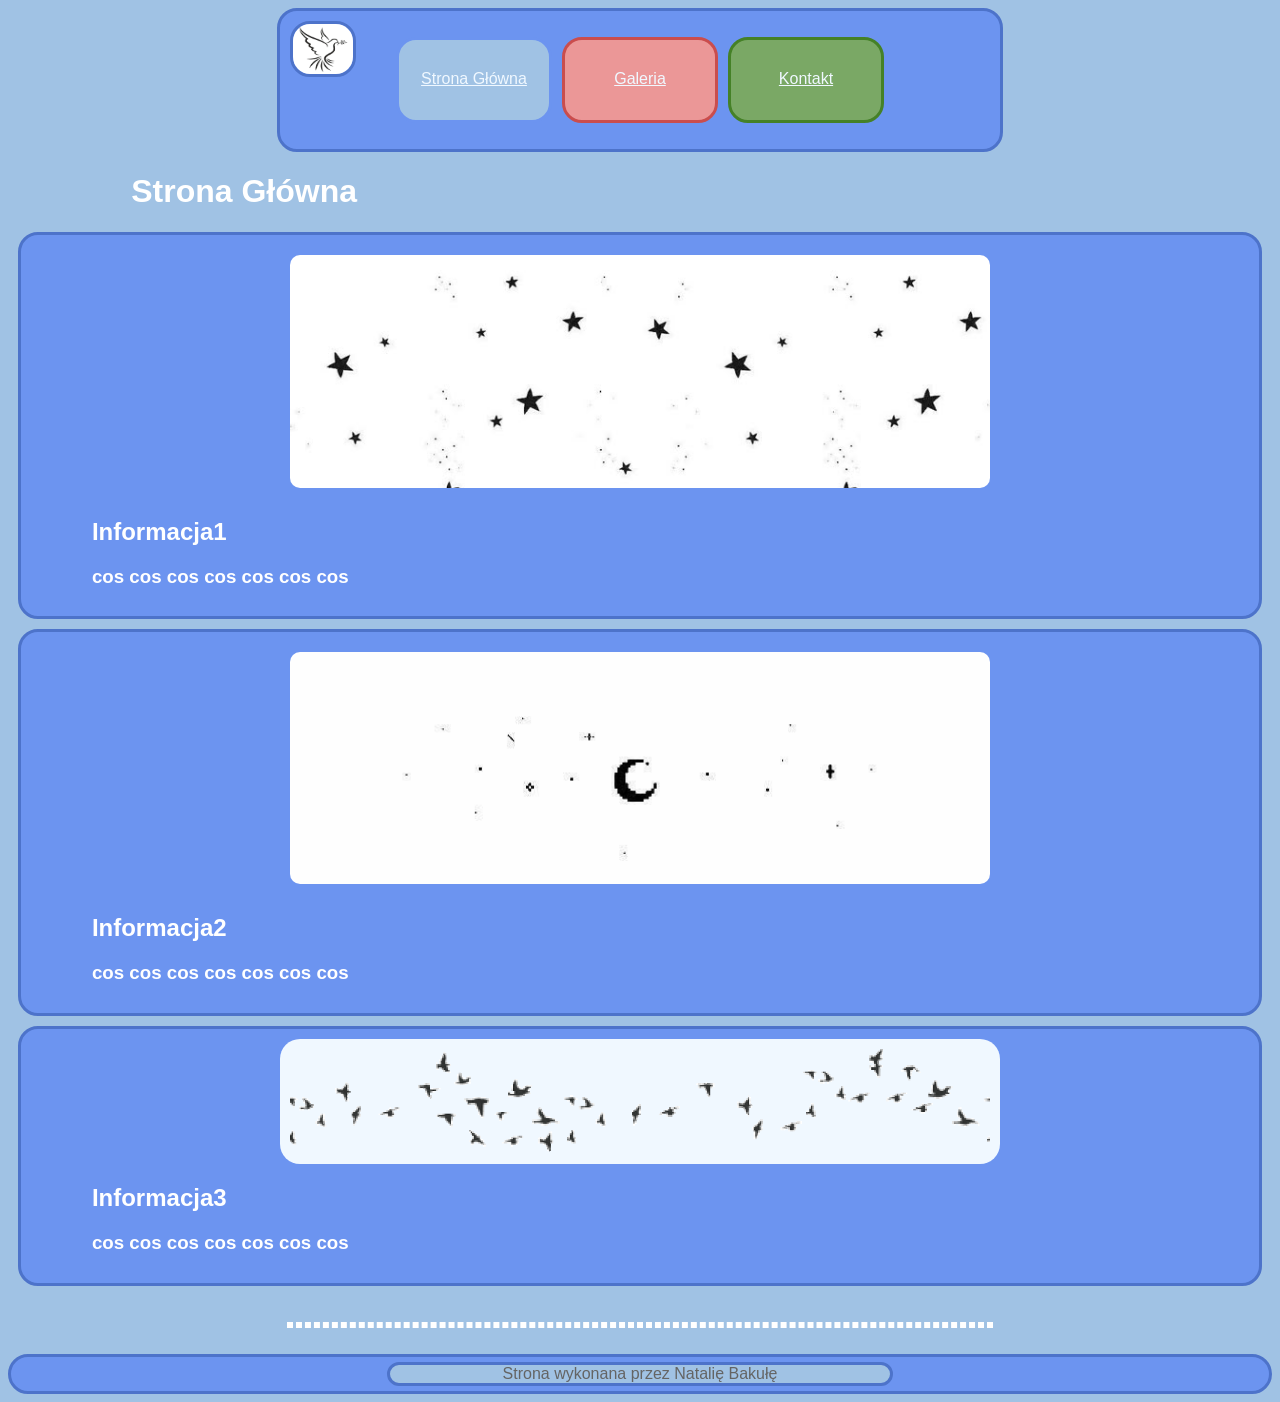
<file: index.html>
<!DOCTYPE html>
<html lang="pl">
<head>
    <meta charset="UTF-8">
    <meta name="viewport" content="width=device-width, initial-scale=1.0">
    <link rel="stylesheet" href="style.css">
    <title>Strona Główna</title>
</head>
<body id="StronaGlowna">
    <nav class="navbarSG">
        <div id="logo">
            <a href="/index.html"><img id="logoimg" src="logoGołąb.jpg" alt="logo"></a>
        </div>
        <ul class="lista1">
            <li id="Stg"><a href="index.html">Strona Główna</a></li>
            <li id="ga"><a href="galeria.html">Galeria</a></li>
            <li id="kon"><a href="kontakt.html">Kontakt</a></li>
        </ul>
    </nav>

    <header class="sghead">
        <h1>Strona Główna</h1>
    </header>

    <section id="sect1sg">
        <img id="imgSG1" src="✩.jpg" alt="zdjecie">
        <h1>Informacja1</h1>
        <h3> cos cos cos cos cos cos cos</h3>
    </section>
        
    <section id="sect2sg">
        <img id="imgSG2" src="L̶o̶v̶e̶ a̶n̶d̶ M̶o̶n̶s̶t̶e̶r̶s̶➪Joel Dawson.jpg" alt="zdjecie">
        <h1>Informacja2</h1>
        <h3> cos cos cos cos cos cos cos</h3>
    </section>

    <section id="sect3sg">
        <img id="imgSG3" src="carrd gif.gif" alt="zdjecie">
        <h1>Informacja3</h1>
        <h3> cos cos cos cos cos cos cos</h3>
    </section>

    <br><hr><br>

        <footer id="footerSG">
            <p id="footerSGp">Strona wykonana przez Natalię Bakułę</p>
        </footer>

</body>
</html>
</file>
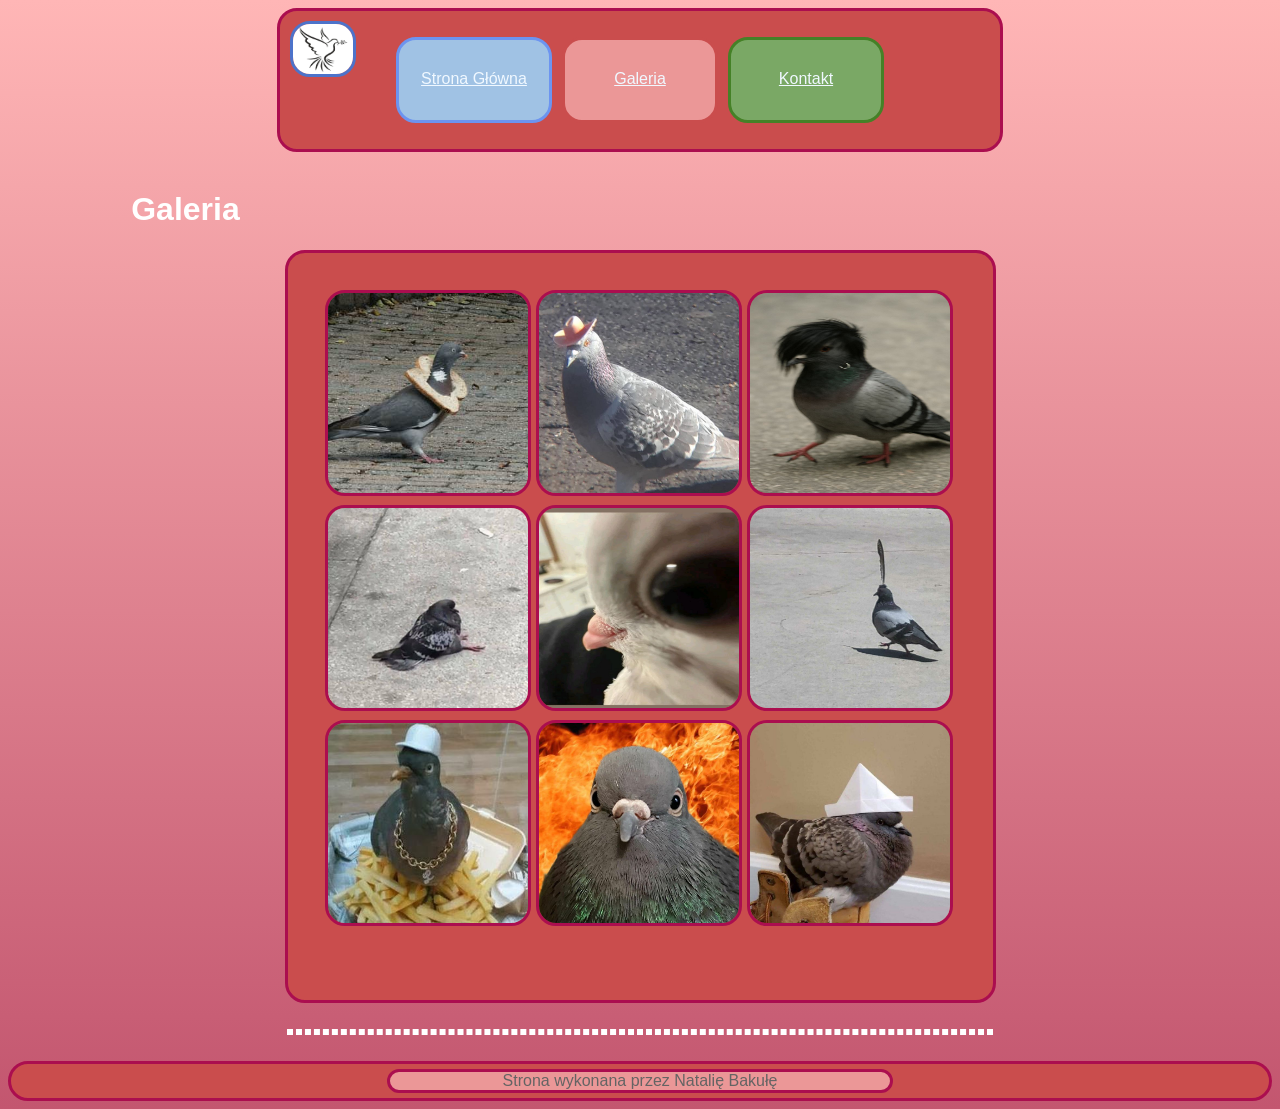
<file: galeria.html>
<!DOCTYPE html>
<html lang="pl">
<head>
    <meta charset="UTF-8">
    <meta name="viewport" content="width=device-width, initial-scale=1.0">
    <link rel="stylesheet" href="style.css">
    <title>Galeria</title>
</head>
<body id="Galeria">
    <nav class="navbarG">
        <div id="logo">
            <a href="index.html"><img id="logoimg" src="logoGołąb.jpg" alt="logo"></a>
        </div>
        <ul class="lista1">
            <li id="Stg"><a href="index.html">Strona Główna</a></li>
            <li id="ga"><a href="galeria.html">Galeria</a></li>
            <li id="kon"><a href="kontakt.html">Kontakt</a></li>
        </ul>
    </nav>

<br>
        <header>
            <h1>Galeria</h1>
        </header>
    <section id="sect1g">
        <table class="galeria1">
            <td>
                <tr><img id="zdjecia" src="breadpigeon.jpg" alt=""></tr>
                <tr><img id="zdjecia" src="cowboy.jpg" alt=""></tr>
                <tr><img id="zdjecia" src="emo.jpg" alt=""></tr>
            </td>
            <td>
                <tr><img id="zdjecia" src="sitting.jpg" alt=""></tr>
                <tr><img id="zdjecia" src="closeup.jpg" alt=""></tr>
                <tr><img id="zdjecia" src="hatfeatherpigeon.jpg" alt=""></tr>
            </td>
            <td>
                <tr><img id="zdjecia" src="Kevin with swag.jpg" alt=""></tr>
                <tr><img id="zdjecia" src="fire.jpg" alt=""></tr>
                <tr><img id="zdjecia" src="hat.jpg" alt=""></tr>
            </td>
        </table>
    </section>

    <br><hr><br>

        <footer id="footerG">
            <p id="footerGp">Strona wykonana przez Natalię Bakułę</p>
        </footer>
</body>
</html>
</file>
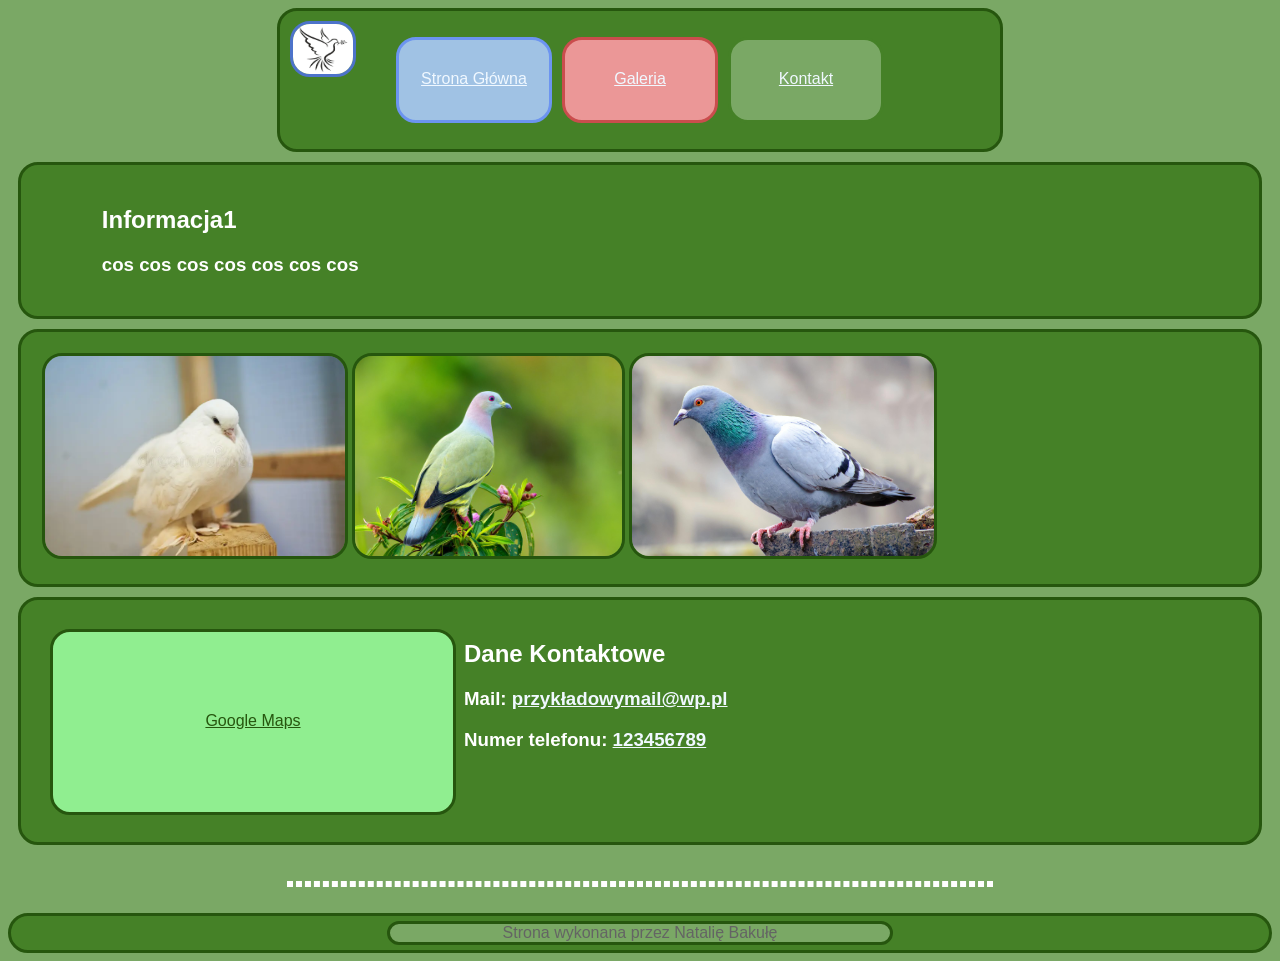
<file: kontakt.html>
<!DOCTYPE html>
<html lang="pl">
<head>
    <meta charset="UTF-8">
    <meta name="viewport" content="width=device-width, initial-scale=1.0">
    <link rel="stylesheet" href="style.css">
    <title>Kontakt</title>
</head>
<body id="Kontakt">
    <nav class="navbarK">
        <div id="logo">
            <a href="/index.html"><img id="logoimg" src="logoGołąb.jpg" alt="logo"></a>
        </div>
        <ul class="lista1">
            <li id="Stg"><a href="index.html">Strona Główna</a></li>
            <li id="ga"><a href="galeria.html">Galeria</a></li>
            <li id="kon"><a href="kontakt.html">Kontakt</a></li>
        </ul>
    </nav>
    
    <section id="sect1k">
        <h1>Informacja1</h1>
        <h3> cos cos cos cos cos cos cos</h3>
    </section>

    <section id="sect2k">
            <img id="zdjecia2" src="cutepigeonwhite.webp" alt="cos">
            <img id="zdjecia2" src="cutepinkneckgreenpigeon.jpeg" alt="cos">
            <img id="zdjecia2" src="cutepigeon.jpg" alt="cos">
    </section>

    <section id="sect3k">
        <aside id="mapa"><a id="mapalink" href="https://www.google.com/maps">Google Maps</a></aside>
        <div id="napisprzygooglemaps">
            <h1>Dane Kontaktowe</h1>
            <h3>Mail: <a href="mailto:przykładowymail@wp.pl">przykładowymail@wp.pl</a></h3>
            <h3>Numer telefonu: <a href="tel:+123456789">123456789</a></h3>
        </div>
    </section>

    <br><hr><br>

        <footer id="footerK">
            <p id="footerKp">Strona wykonana przez Natalię Bakułę</p>
        </footer>
</body>
</html>
</file>
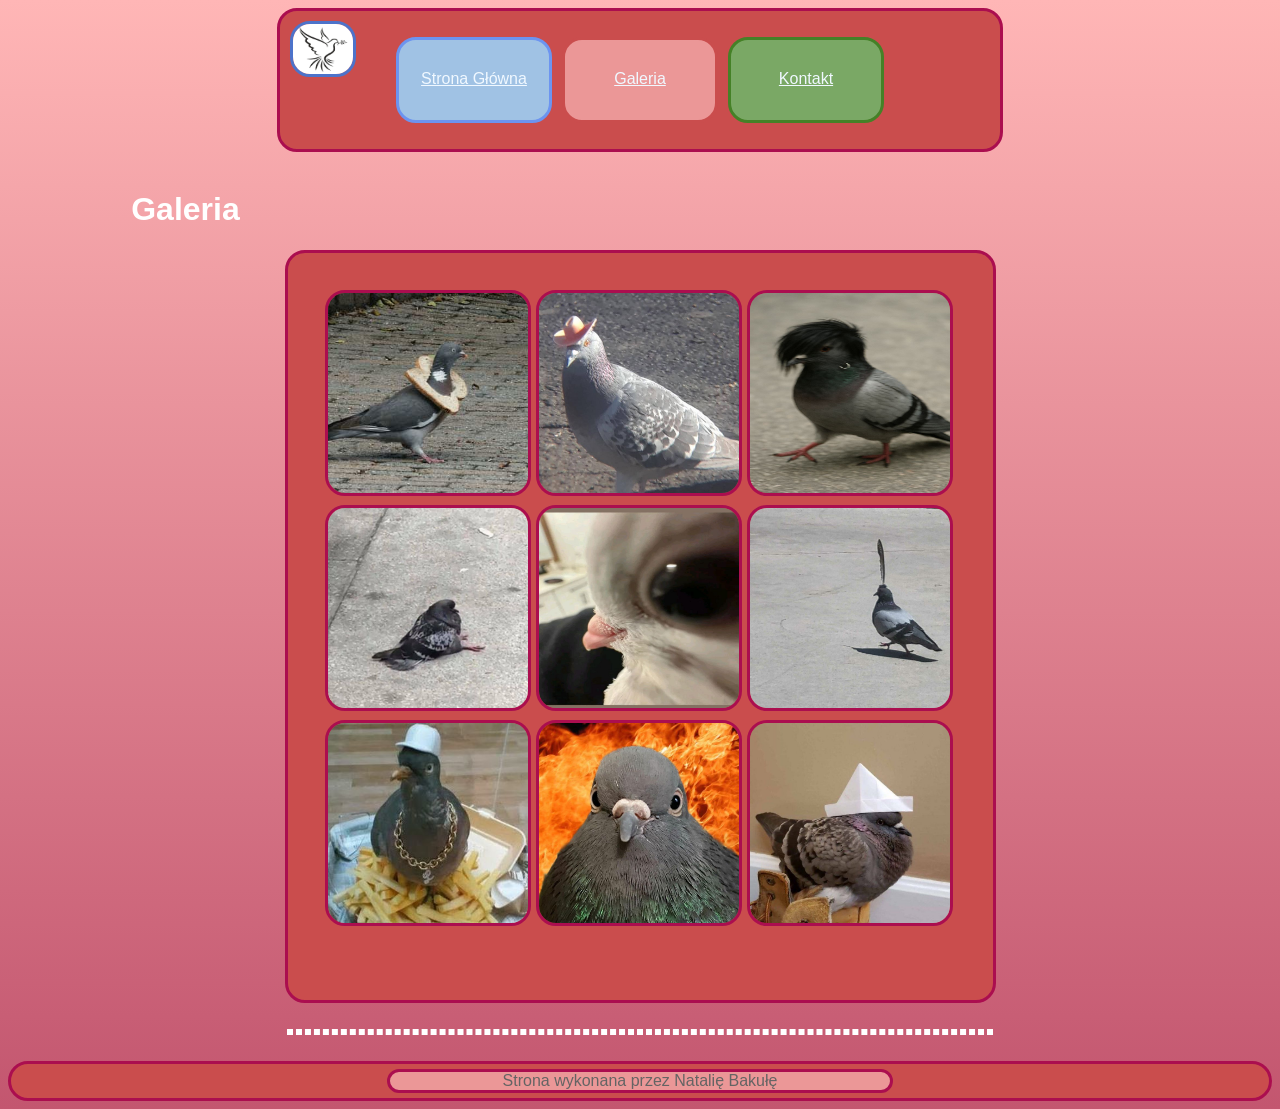
<file: pages/galeria.html>
<!DOCTYPE html>
<html lang="pl">
<head>
    <meta charset="UTF-8">
    <meta name="viewport" content="width=device-width, initial-scale=1.0">
    <link rel="stylesheet" href="/style/style.css">
    <title>Galeria</title>
</head>
<body id="Galeria">
    <nav class="navbarG">
        <div id="logo">
            <a href="index.html"><img id="logoimg" src="/img/logoGołąb.jpg" alt="logo"></a>
        </div>
        <ul class="lista1">
            <li id="Stg"><a href="/index.html">Strona Główna</a></li>
            <li id="ga"><a href="/pages/galeria.html">Galeria</a></li>
            <li id="kon"><a href="/pages/kontakt.html">Kontakt</a></li>
        </ul>
    </nav>

<br>
        <header>
            <h1>Galeria</h1>
        </header>
    <section id="sect1g">
        <table class="galeria1">
            <td>
                <tr><img id="zdjecia" src="/img/breadpigeon.jpg" alt=""></tr>
                <tr><img id="zdjecia" src="/img/cowboy.jpg" alt=""></tr>
                <tr><img id="zdjecia" src="/img/emo.jpg" alt=""></tr>
            </td>
            <td>
                <tr><img id="zdjecia" src="/img/sitting.jpg" alt=""></tr>
                <tr><img id="zdjecia" src="/img/closeup.jpg" alt=""></tr>
                <tr><img id="zdjecia" src="/img/hatfeatherpigeon.jpg" alt=""></tr>
            </td>
            <td>
                <tr><img id="zdjecia" src="/img/Kevin with swag.jpg" alt=""></tr>
                <tr><img id="zdjecia" src="/img/fire.jpg" alt=""></tr>
                <tr><img id="zdjecia" src="/img/hat.jpg" alt=""></tr>
            </td>
        </table>
    </section>

    <br><hr><br>

        <footer id="footerG">
            <p id="footerGp">Strona wykonana przez Natalię Bakułę</p>
        </footer>
</body>
</html>
</file>
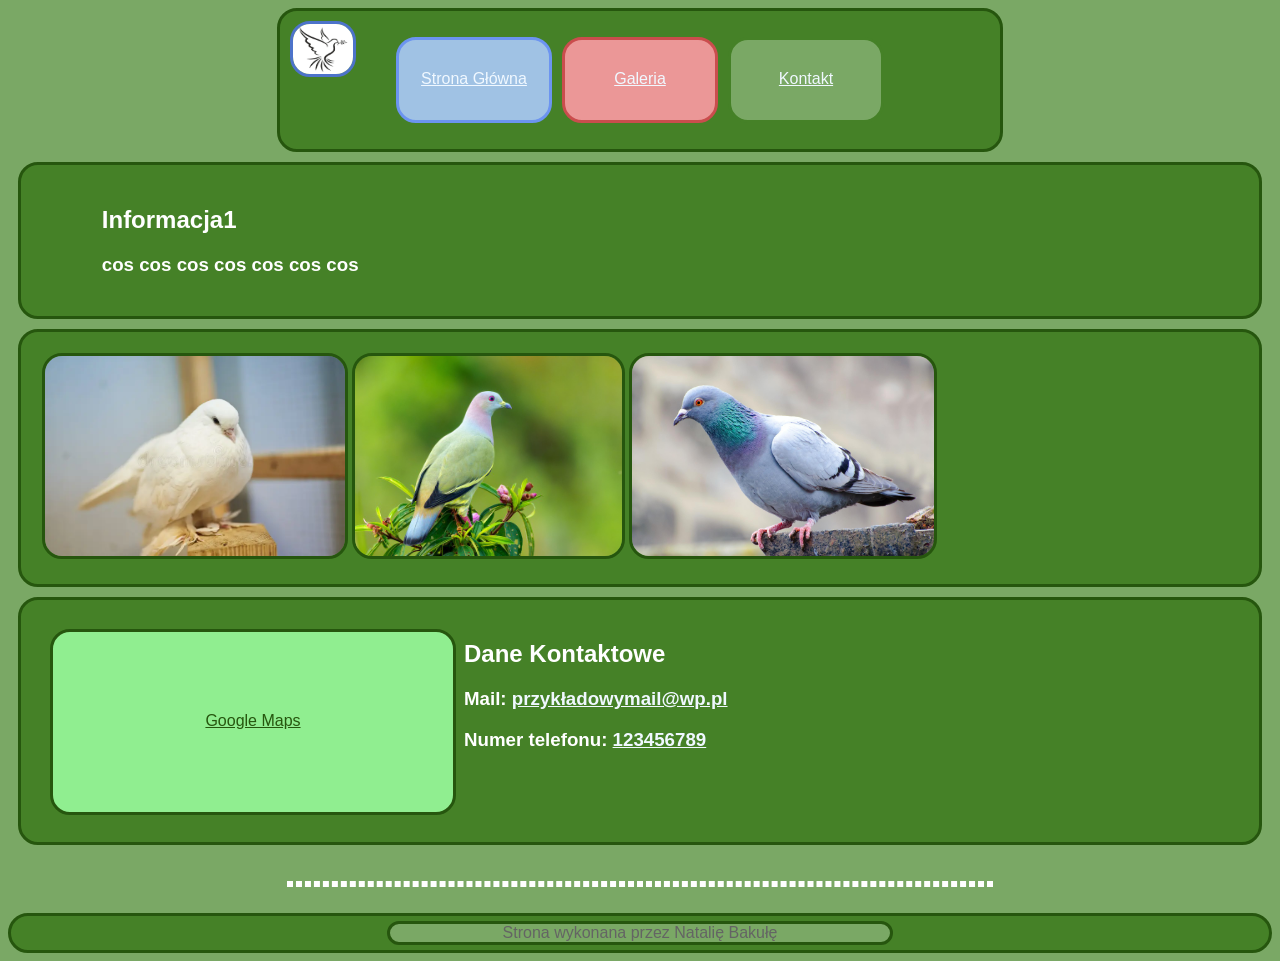
<file: pages/kontakt.html>
<!DOCTYPE html>
<html lang="pl">
<head>
    <meta charset="UTF-8">
    <meta name="viewport" content="width=device-width, initial-scale=1.0">
    <link rel="stylesheet" href="/style/style.css">
    <title>Kontakt</title>
</head>
<body id="Kontakt">
    <nav class="navbarK">
        <div id="logo">
            <a href="/index.html"><img id="logoimg" src="/img/logoGołąb.jpg" alt="logo"></a>
        </div>
        <ul class="lista1">
            <li id="Stg"><a href="/index.html">Strona Główna</a></li>
            <li id="ga"><a href="/pages/galeria.html">Galeria</a></li>
            <li id="kon"><a href="/pages/kontakt.html">Kontakt</a></li>
        </ul>
    </nav>
    
    <section id="sect1k">
        <h1>Informacja1</h1>
        <h3> cos cos cos cos cos cos cos</h3>
    </section>

    <section id="sect2k">
            <img id="zdjecia2" src="/img/cutepigeonwhite.webp" alt="cos">
            <img id="zdjecia2" src="/img/cutepinkneckgreenpigeon.jpeg" alt="cos">
            <img id="zdjecia2" src="/img/cutepigeon.jpg" alt="cos">
    </section>

    <section id="sect3k">
        <aside id="mapa"><a id="mapalink" href="https://www.google.com/maps">Google Maps</a></aside>
        <div id="napisprzygooglemaps">
            <h1>Dane Kontaktowe</h1>
            <h3>Mail: <a href="mailto:przykładowymail@wp.pl">przykładowymail@wp.pl</a></h3>
            <h3>Numer telefonu: <a href="tel:+123456789">123456789</a></h3>
        </div>
    </section>

    <br><hr><br>

        <footer id="footerK">
            <p id="footerKp">Strona wykonana przez Natalię Bakułę</p>
        </footer>
</body>
</html>
</file>
<file: style.css>
*{
    font-family: Arial, Helvetica, sans-serif;
}

#StronaGlowna{
    background-color: rgb(160, 194, 228);
}
#Kontakt{
    background-color: rgb(122, 168, 101);
}
#Galeria{
    background: linear-gradient(to bottom, rgb(255, 182, 182), rgb(195, 86, 111));
}

hr{
    color: white;
    border: dashed;
    width: 700px;
}

#logoimg{
    height: 50px;
    width: 60px;
    border-radius: 20px;
    border: solid rgb(77, 115, 202);
    float: left;
}

.navbarSG{
    background-color: rgb(108, 148, 240);
    padding: 10px;
    border: solid rgb(77, 115, 202);
    border-radius: 20px;
    display: flex;
    width: 700px;
    margin: auto;
}
.navbarG{
    background-color: rgb(202, 77, 77);
    padding: 10px;
    border: solid rgb(171, 14, 79);
    border-radius: 20px;
    display: flex;
    width: 700px;
    margin: auto;
}
.navbarK{
    background-color: rgb(69, 129, 39);
    padding: 10px;
    border: solid rgb(38, 86, 14);
    border-radius: 20px;
    display: flex;
    width: 700px;
    margin: auto;
}

.lista1{
    list-style: none;
    display: inline-flex;
    float: right;
    color: white;
}


:link{
    color: aliceblue;
}
:link:hover{
    color: purple;
    font-weight: bolder;
}
#Stg{
    background-color: rgb(160, 194, 228);
    width: 150px;
    height: 50px;
    text-align: center;
    padding-top: 30px;
    border: solid rgb(108, 148, 240);
    border-radius: 20px;
    margin-right: 5px;
}
#kon{
    background-color: rgb(122, 168, 101);
    width: 150px;
    height: 50px;
    text-align: center;
    padding-top: 30px;
    border: solid rgb(69, 129, 39);
    border-radius: 20px;
    margin-left: 5px;
    margin-right: 5px;
}
#ga{
    background-color: rgb(235, 151, 151);
    width: 150px;
    height: 50px;
    text-align: center;
    padding-top: 30px;
    border: solid rgb(202, 77, 77);
    border-radius: 20px;
    margin-left: 5px;
    margin-right: 5px;
}

header,h1,h3{
    color: white;
    margin-left: 5%;
}

#sect1sg,#sect2sg,#sect3sg{
    background-color: rgb(108, 148, 240);
    border: solid rgb(77, 115, 202);
    border-radius: 20px;
    margin: 10px;
    padding: 10px;
}
#imgSG1,#imgSG2,#imgSG3{
    width: 700px;
    display: flex;
    border-radius: 20px;
    margin: auto;
    padding: 10px;
}
#imgSG3{
    background-color: aliceblue;
    width: 700px;
}
#sect1g{
    background-color: rgb(202, 77, 77);
    border: solid rgb(171, 14, 79);
    border-radius: 20px;
    padding: 35px;
    margin: auto;
    width: 635px;
}
#zdjecia{
    width: 200px;
    height: 200px;
    margin: 2.5px;
    border: solid rgb(171, 14, 79);
    border-radius: 20px;
}
#zdjecia:hover{
    width: 210px;
    height: 210px;
    border: solid white;
    transition: 0.5s;
}

#sect1k{
    background-color: rgb(69, 129, 39);
    border: solid rgb(38, 86, 14);
    border-radius: 20px;
    padding: 21px;
    margin: 10px;
}
#sect2k{
    background-color: rgb(69, 129, 39);
    border: solid rgb(38, 86, 14);
    border-radius: 20px;
    padding: 21px;
    margin: 10px;
}
#sect3k{
    background-color: rgb(69, 129, 39);
    border: solid rgb(38, 86, 14);
    border-radius: 20px;
    height: 200px;
    padding: 21px;
    margin: 10px;
}
#mapa{
    height: 100px;
    width: 400px;
    background-color: lightgreen;
    padding-top: 80px;
    text-align: center;
    float: left;
    border: solid rgb(38, 86, 14);
    border-radius: 20px;
    margin: 8px;
}
#mapalink{
    color: rgb(38, 86, 14);
}
#mapalink:hover{
    color: white;
    font-size: large;
    transition: 0.5s;
}

#zdjecia2{
    height: 200px;
    border: solid rgb(38, 86, 14);
    border-radius: 20px;
    margin: auto;
}
#zdjecia2:hover{
    height: 210px;
    border: solid white;
    transition: 0.5s;
}

#footerSG{
    color: rgb(100, 100, 100);
    text-align: center;
    background-color: rgb(108, 148, 240);
    padding: 5px;
    border: solid rgb(77, 115, 202);
    border-radius: 20px;
}
#footerSGp{
    width: 500px;
    margin: auto;
    background-color: rgb(160, 194, 228);
    border: solid rgb(77, 115, 202);
    border-radius: 20px;
}
#footerG{
    color: rgb(100, 100, 100);
    text-align: center;
    background-color: rgb(202, 77, 77);
    padding: 5px;
    border: solid rgb(171, 14, 79);
    border-radius: 20px;
}
#footerGp{
    width: 500px;
    margin: auto;
    background-color: rgb(235, 151, 151);
    border: solid rgb(171, 14, 79);
    border-radius: 20px;
}
#footerK{
    color: rgb(100, 100, 100);
    text-align: center;
    background-color: rgb(69, 129, 39);
    padding: 5px;
    border: solid rgb(38, 86, 14);
    border-radius: 20px;
}
#footerKp{
    width: 500px;
    margin: auto;
    background-color: rgb(122, 168, 101);
    border: solid rgb(38, 86, 14);
    border-radius: 20px;
}
</file>
<file: style/style.css>
*{
    font-family: Arial, Helvetica, sans-serif;
}

#StronaGlowna{
    background-color: rgb(160, 194, 228);
}
#Kontakt{
    background-color: rgb(122, 168, 101);
}
#Galeria{
    background: linear-gradient(to bottom, rgb(255, 182, 182), rgb(195, 86, 111));
}

hr{
    color: white;
    border: dashed;
    width: 700px;
}

#logoimg{
    height: 50px;
    width: 60px;
    border-radius: 20px;
    border: solid rgb(77, 115, 202);
    float: left;
}

.navbarSG{
    background-color: rgb(108, 148, 240);
    padding: 10px;
    border: solid rgb(77, 115, 202);
    border-radius: 20px;
    display: flex;
    width: 700px;
    margin: auto;
}
.navbarG{
    background-color: rgb(202, 77, 77);
    padding: 10px;
    border: solid rgb(171, 14, 79);
    border-radius: 20px;
    display: flex;
    width: 700px;
    margin: auto;
}
.navbarK{
    background-color: rgb(69, 129, 39);
    padding: 10px;
    border: solid rgb(38, 86, 14);
    border-radius: 20px;
    display: flex;
    width: 700px;
    margin: auto;
}

.lista1{
    list-style: none;
    display: inline-flex;
    float: right;
    color: white;
}


:link{
    color: aliceblue;
}
:link:hover{
    color: purple;
    font-weight: bolder;
}
#Stg{
    background-color: rgb(160, 194, 228);
    width: 150px;
    height: 50px;
    text-align: center;
    padding-top: 30px;
    border: solid rgb(108, 148, 240);
    border-radius: 20px;
    margin-right: 5px;
}
#kon{
    background-color: rgb(122, 168, 101);
    width: 150px;
    height: 50px;
    text-align: center;
    padding-top: 30px;
    border: solid rgb(69, 129, 39);
    border-radius: 20px;
    margin-left: 5px;
    margin-right: 5px;
}
#ga{
    background-color: rgb(235, 151, 151);
    width: 150px;
    height: 50px;
    text-align: center;
    padding-top: 30px;
    border: solid rgb(202, 77, 77);
    border-radius: 20px;
    margin-left: 5px;
    margin-right: 5px;
}

header,h1,h3{
    color: white;
    margin-left: 5%;
}

#sect1sg,#sect2sg,#sect3sg{
    background-color: rgb(108, 148, 240);
    border: solid rgb(77, 115, 202);
    border-radius: 20px;
    margin: 10px;
    padding: 10px;
}
#imgSG1,#imgSG2,#imgSG3{
    width: 700px;
    display: flex;
    border-radius: 20px;
    margin: auto;
    padding: 10px;
}
#imgSG3{
    background-color: aliceblue;
    width: 700px;
}
#sect1g{
    background-color: rgb(202, 77, 77);
    border: solid rgb(171, 14, 79);
    border-radius: 20px;
    padding: 35px;
    margin: auto;
    width: 635px;
}
#zdjecia{
    width: 200px;
    height: 200px;
    margin: 2.5px;
    border: solid rgb(171, 14, 79);
    border-radius: 20px;
}
#zdjecia:hover{
    width: 210px;
    height: 210px;
    border: solid white;
    transition: 0.5s;
}

#sect1k{
    background-color: rgb(69, 129, 39);
    border: solid rgb(38, 86, 14);
    border-radius: 20px;
    padding: 21px;
    margin: 10px;
}
#sect2k{
    background-color: rgb(69, 129, 39);
    border: solid rgb(38, 86, 14);
    border-radius: 20px;
    padding: 21px;
    margin: 10px;
}
#sect3k{
    background-color: rgb(69, 129, 39);
    border: solid rgb(38, 86, 14);
    border-radius: 20px;
    height: 200px;
    padding: 21px;
    margin: 10px;
}
#mapa{
    height: 100px;
    width: 400px;
    background-color: lightgreen;
    padding-top: 80px;
    text-align: center;
    float: left;
    border: solid rgb(38, 86, 14);
    border-radius: 20px;
    margin: 8px;
}
#mapalink{
    color: rgb(38, 86, 14);
}
#mapalink:hover{
    color: white;
    font-size: large;
    transition: 0.5s;
}

#zdjecia2{
    height: 200px;
    border: solid rgb(38, 86, 14);
    border-radius: 20px;
    margin: auto;
}
#zdjecia2:hover{
    height: 210px;
    border: solid white;
    transition: 0.5s;
}

#footerSG{
    color: rgb(100, 100, 100);
    text-align: center;
    background-color: rgb(108, 148, 240);
    padding: 5px;
    border: solid rgb(77, 115, 202);
    border-radius: 20px;
}
#footerSGp{
    width: 500px;
    margin: auto;
    background-color: rgb(160, 194, 228);
    border: solid rgb(77, 115, 202);
    border-radius: 20px;
}
#footerG{
    color: rgb(100, 100, 100);
    text-align: center;
    background-color: rgb(202, 77, 77);
    padding: 5px;
    border: solid rgb(171, 14, 79);
    border-radius: 20px;
}
#footerGp{
    width: 500px;
    margin: auto;
    background-color: rgb(235, 151, 151);
    border: solid rgb(171, 14, 79);
    border-radius: 20px;
}
#footerK{
    color: rgb(100, 100, 100);
    text-align: center;
    background-color: rgb(69, 129, 39);
    padding: 5px;
    border: solid rgb(38, 86, 14);
    border-radius: 20px;
}
#footerKp{
    width: 500px;
    margin: auto;
    background-color: rgb(122, 168, 101);
    border: solid rgb(38, 86, 14);
    border-radius: 20px;
}
</file>
